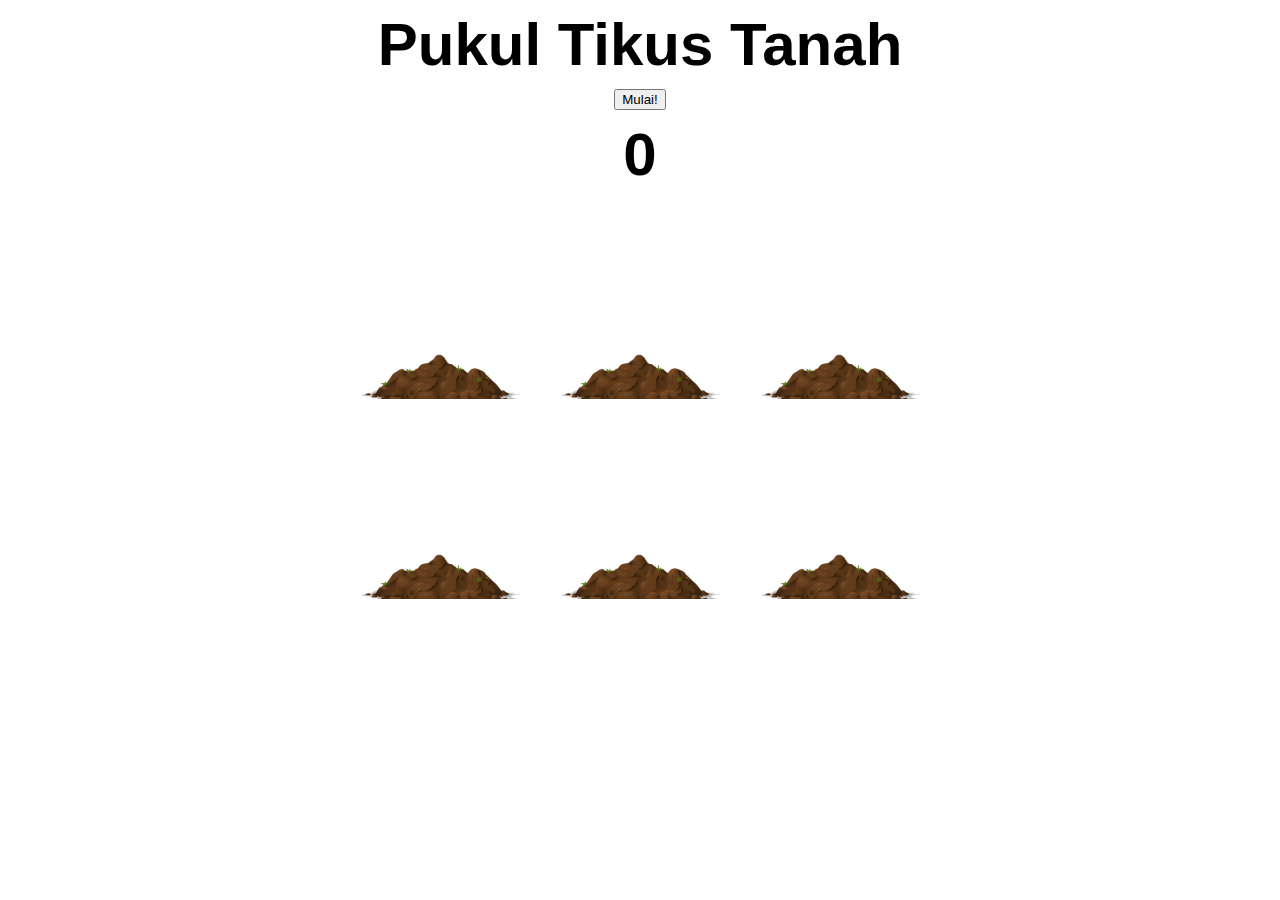
<file: seko/pukul-tikus-tanah-master/index.html>
<!DOCTYPE html>
<html lang="en">

<head>
  <meta charset="UTF-8">
  <meta name="viewport" content="width=device-width, initial-scale=1.0">
  <title>Pukul Tikus Tanah</title>
  <link rel="stylesheet" href="css/style.css">
</head>

<body>
  <h1>Pukul Tikus Tanah</h1>

  <button type="button" class="mulai" onclick="mulai()">Mulai!</button>

  <h2 class="papan-skor">0</h2>

  <div class="container">
    <div class="tanah">
      <div class="tikus"></div>
    </div>
    <div class="tanah">
      <div class="tikus"></div>
    </div>
    <div class="tanah">
      <div class="tikus"></div>
    </div>
    <div class="tanah">
      <div class="tikus"></div>
    </div>
    <div class="tanah">
      <div class="tikus"></div>
    </div>
    <div class="tanah">
      <div class="tikus"></div>
    </div>
  </div>

  <audio src="audio/Pop.mp3" id="pop"></audio>
  <script src="js/script.js"></script>
</body>

</html>
</file>
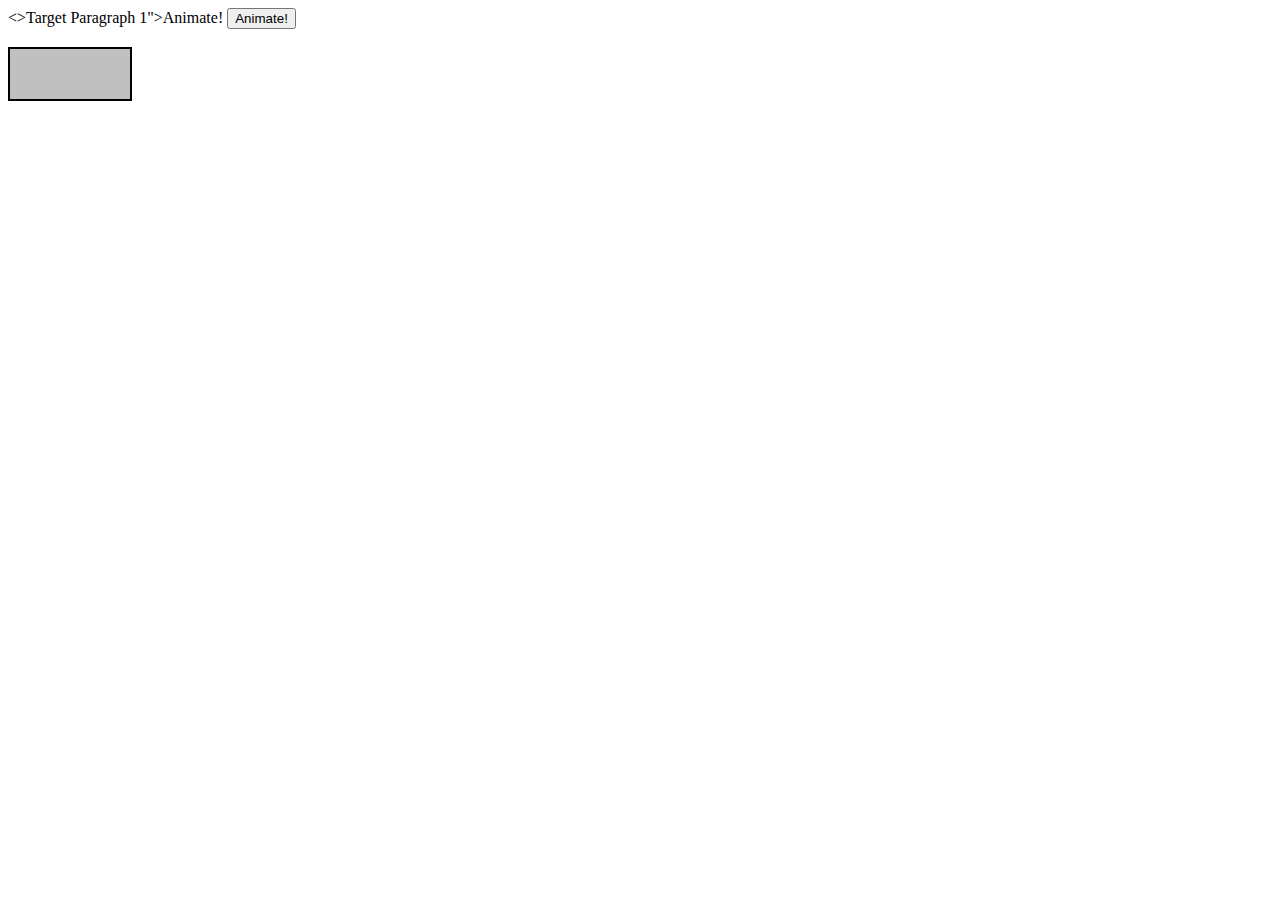
<file: jQuerytugas.html>
<!DOCTYPE html>
<html>

<head>
    <meta charset="UTF-8">
    <title>Belajar jQuery</title>
    <script src=""></script>
    <script>
        $(document).ready(function() {

            $("#tombol_animasi").click(function() {
                $("#box").animate({
                    width: "80%",
                    height: "80px",
                    opacity: 0.4
                });
            });

        });
    </script>
    <style>
        #box {
            width: 100px;
            height: 50px;
            background-color: silver;
            border: 2px solid black;
            padding: 0 10px;
        }
    </style>
</head>

<body>
    <>Target Paragraph 1">Animate!</button>
        <button id="tombol_animasi">Animate!</button>
        <br><br>
        <div id="box"></div>
</body>

</html>
</file>
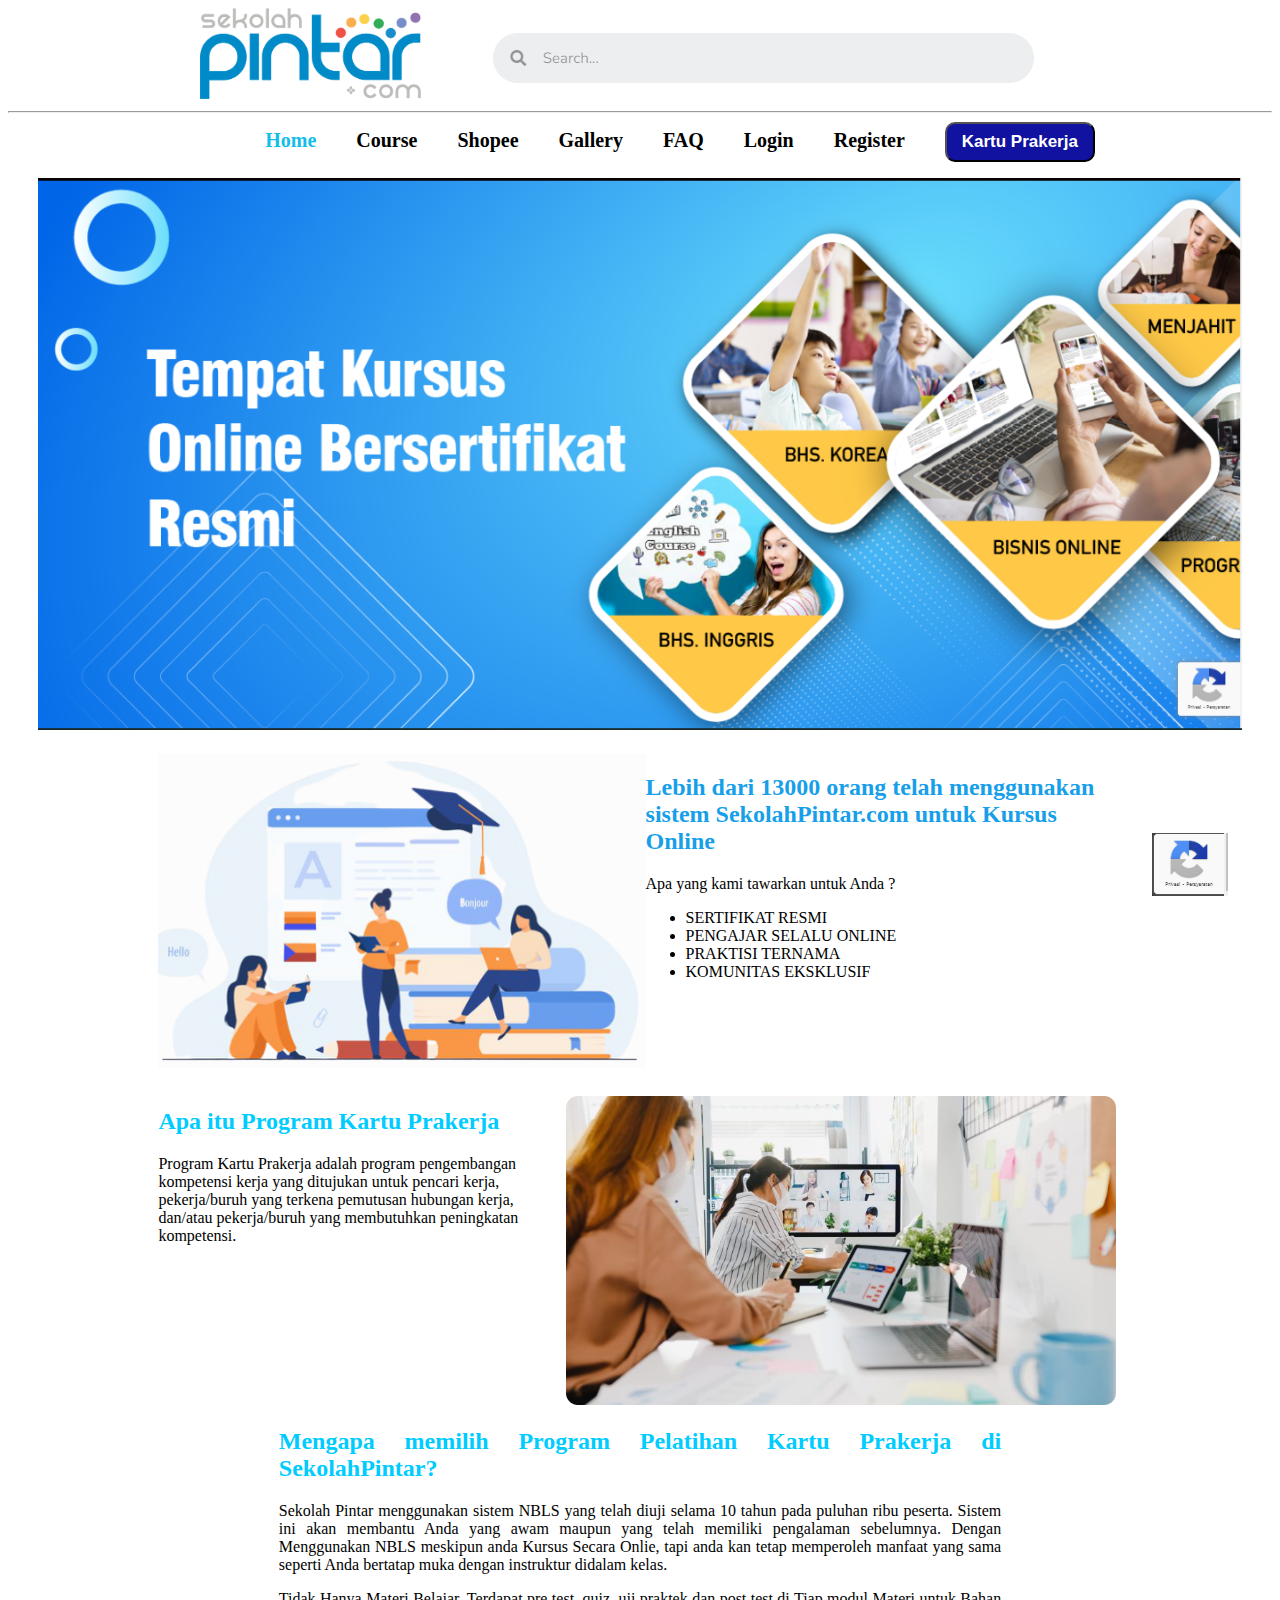
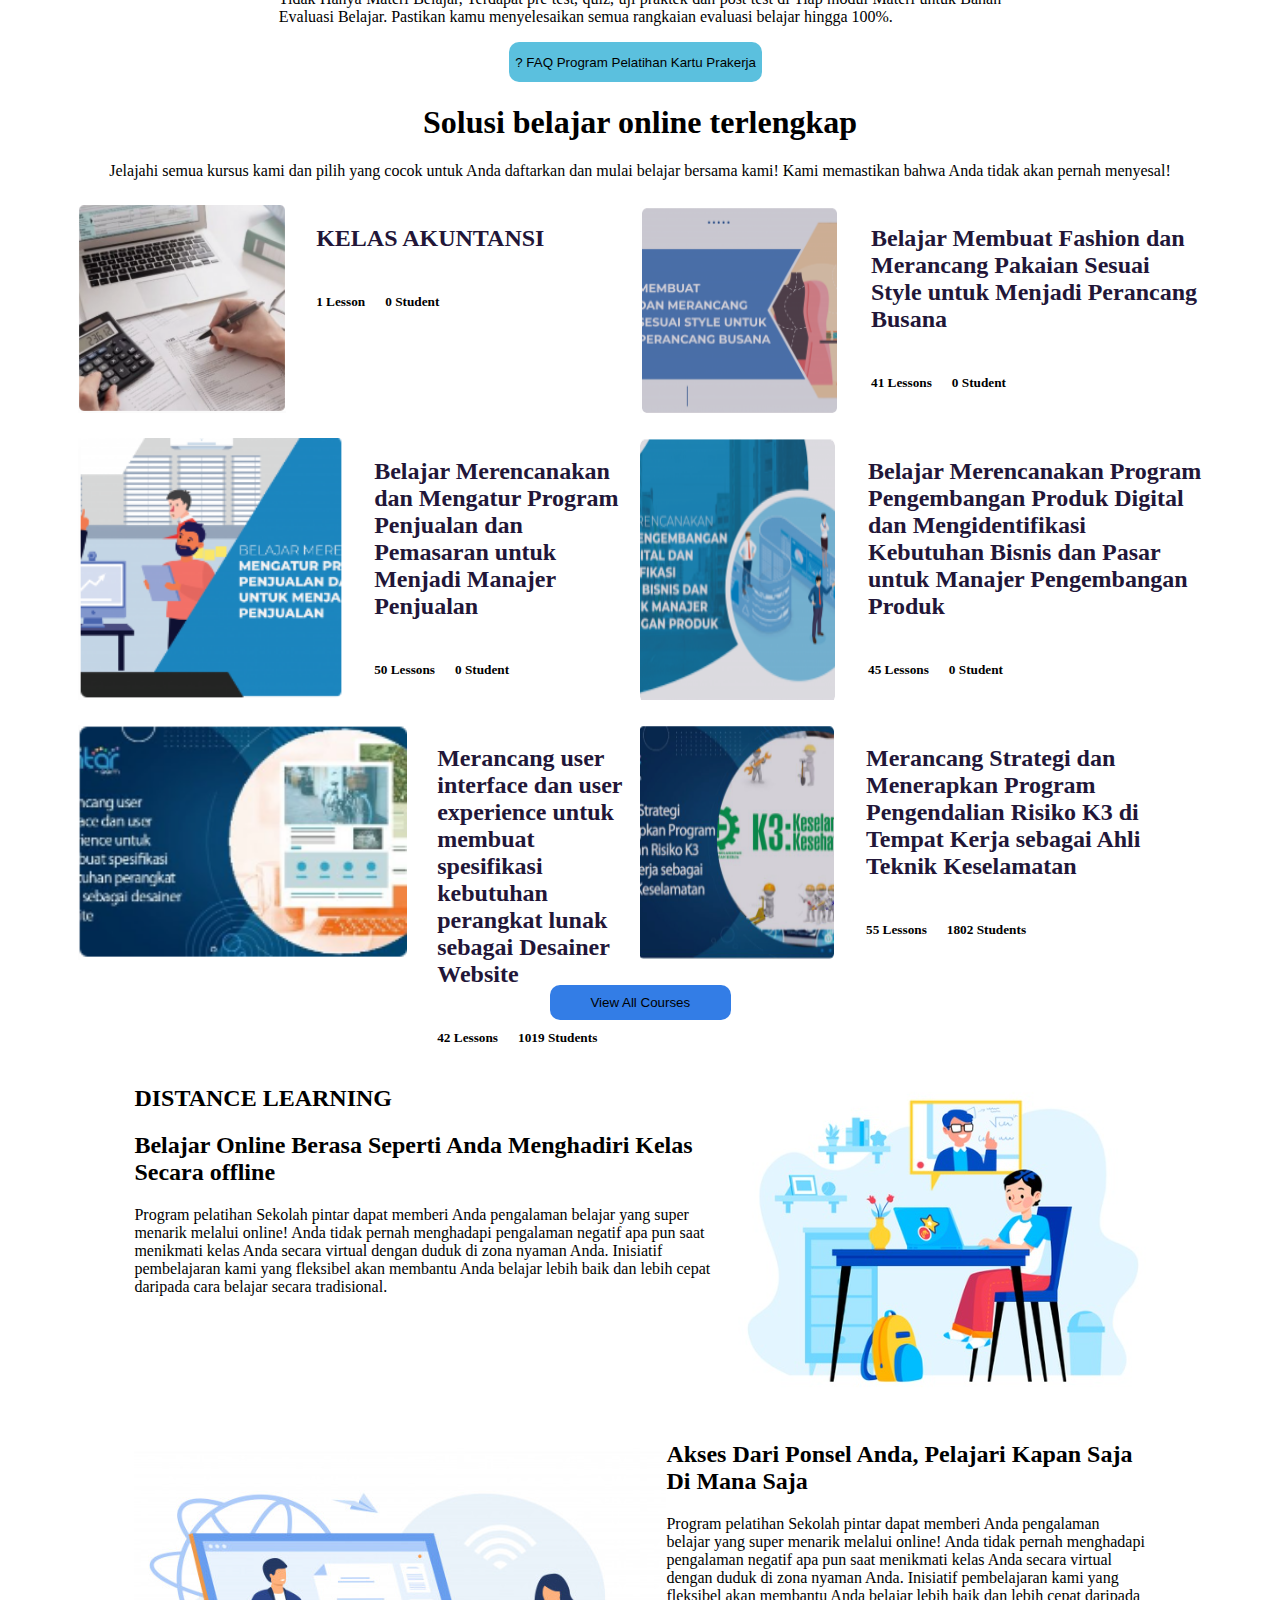
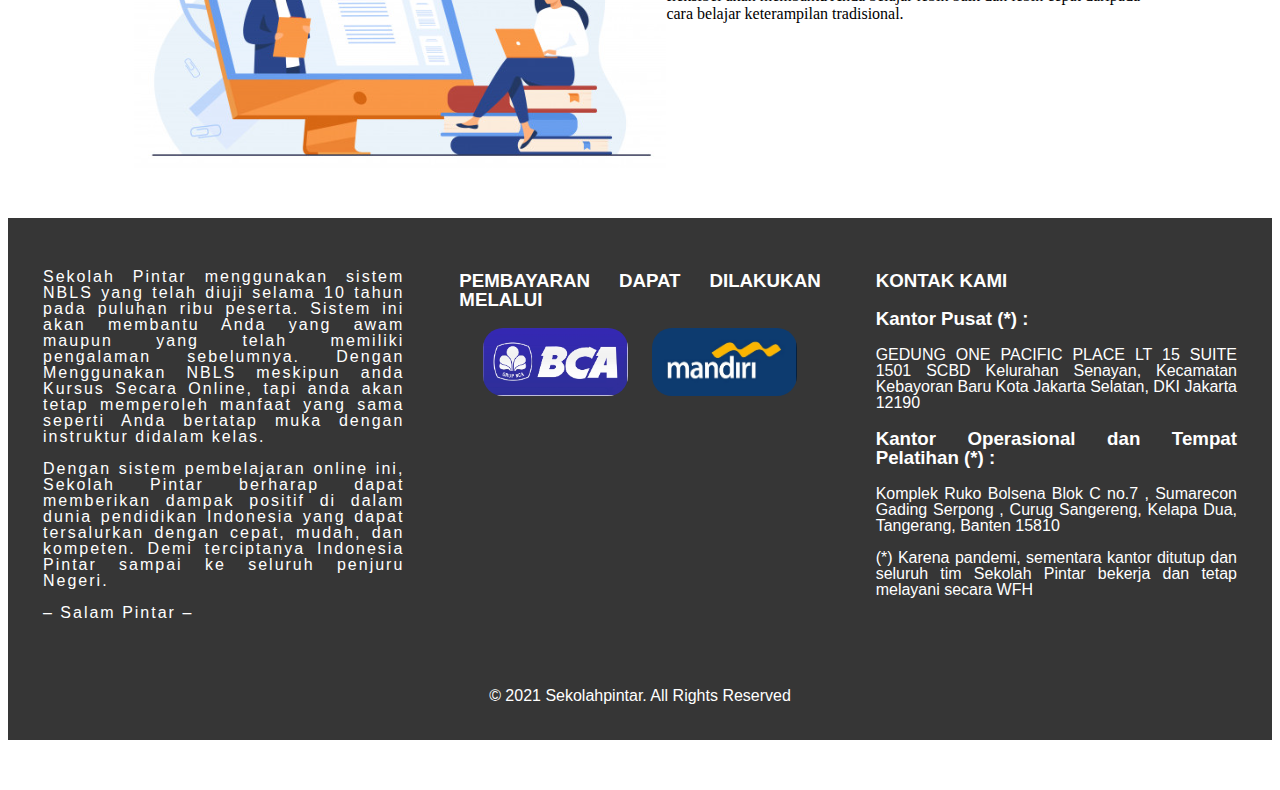
<file: pintar/pintar.html>
<!DOCTYPE html>
<html lang="en">

<head>
    <meta charset="UTF-8">
    <meta http-equiv="X-UA-Compatible" content="IE=edge">
    <meta name="viewport" content="width=device-width, initial-scale=1.0">
    <link rel="stylesheet" href="pintar.css">
    <title>Sekolah Pintar |</title>
</head>

<body>
    <Header>
        <div class="header-img">
            <div class="pintar">
                <img src="image/sekolah-pintar.png" alt="sekolah pintar">
            </div>
            <div class="search">
                <img src="image/search.png">
            </div>
        </div>
        <hr>
        <div class="header-menu">
            <ul>
                <li style="color: #13BDEA;">Home</li>
                <li>Course</li>
                <li>Shopee</li>
                <li>Gallery</li>
                <li>FAQ</li>
                <li>Login</li>
                <li>Register</li>
                <li><button>Kartu Prakerja</button></li>
            </ul>
        </div>
    </Header>

    <main>
        <div class="main-top">
            <img src="image/resmi.png" alt="Tempat Kursus Resmi">
            <div class="main1">
                <img src="image/lebih-dari.png" alt="">
                <div>
                    <h2>Lebih dari 13000 orang telah menggunakan sistem SekolahPintar.com untuk Kursus Online</h2>
                    <span>Apa yang kami tawarkan untuk Anda ?</span>
                    <ul>
                        <li>SERTIFIKAT RESMI</li>
                        <li>PENGAJAR SELALU ONLINE</li>
                        <li>PRAKTISI TERNAMA</li>
                        <li>KOMUNITAS EKSKLUSIF</li>
                    </ul>
                </div>
            </div>
            <div class="main2">
                <div>
                    <h2>Apa itu Program Kartu Prakerja</h2>
                    <p>Program Kartu Prakerja adalah program pengembangan kompetensi kerja yang ditujukan untuk pencari
                        kerja, pekerja/buruh yang terkena pemutusan hubungan kerja, dan/atau pekerja/buruh yang
                        membutuhkan
                        peningkatan kompetensi.</p>
                </div>
                <img src="image/program.png" alt="">
            </div>
            <div class="main3">
                <h2>Mengapa memilih Program Pelatihan Kartu Prakerja di SekolahPintar?</h2>
                <p>
                    Sekolah Pintar menggunakan sistem NBLS yang telah diuji selama 10 tahun pada puluhan ribu peserta.
                    Sistem ini akan membantu Anda yang awam maupun yang telah memiliki pengalaman sebelumnya. Dengan
                    Menggunakan NBLS meskipun anda Kursus Secara Onlie, tapi anda kan tetap memperoleh manfaat yang sama
                    seperti Anda bertatap muka dengan instruktur didalam kelas.</p>
                <p>Tidak Hanya Materi Belajar, Terdapat pre test, quiz, uji praktek dan post test di Tiap modul Materi
                    untuk
                    Bahan Evaluasi Belajar. Pastikan kamu menyelesaikan semua rangkaian evaluasi belajar hingga 100%.
                </p>
                <button>? FAQ Program Pelatihan Kartu Prakerja</button>
            </div>

        </div>

        <div class="main-solusi">
            <h1>Solusi belajar online terlengkap</h1>
            <p>Jelajahi semua kursus kami dan pilih yang cocok untuk Anda daftarkan dan mulai belajar bersama kami! Kami
                memastikan bahwa Anda tidak akan pernah menyesal!</p>

            <div class="solusi">
                <div class="solusi1">
                    <div class="solusi1a">
                        <img src="image/kelas-akuntansi.png" alt="">
                        <div>
                            <h2>KELAS AKUNTANSI</h2>
                            <div class="data">
                                <h5>1 Lesson</h5>
                                <h5>0 Student</h5>
                            </div>
                        </div>
                    </div>
                    <div class="solusi1b">
                        <img src="image/fashion.png" alt="">
                        <div>
                            <h2>Belajar Membuat Fashion dan Merancang Pakaian Sesuai Style untuk Menjadi Perancang
                                Busana
                            </h2>
                            <div class="data">
                                <h5>41 Lessons</h5>
                                <h5>0 Student</h5>
                            </div>
                        </div>
                    </div>
                </div>

                <div class="solusi2">
                    <div class="solusi2a">
                        <img src="image/belajar-merencanakan.png" alt="">
                        <div>
                            <h2>Belajar Merencanakan dan Mengatur Program Penjualan dan Pemasaran untuk Menjadi Manajer
                                Penjualan</h2>
                            <div class="data">
                                <h5>50 Lessons</h5>
                                <h5>0 Student</h5>
                            </div>
                        </div>
                    </div>
                    <div class="solusi2b">
                        <img src="image/pengembangan.png" alt="">
                        <div>
                            <h2>Belajar Merencanakan Program Pengembangan Produk Digital dan Mengidentifikasi Kebutuhan
                                Bisnis dan Pasar untuk Manajer Pengembangan Produk</h2>
                            <div class="data">
                                <h5>45 Lessons</h5>
                                <h5>0 Student</h5>
                            </div>
                        </div>
                    </div>
                </div>

                <div class="solusi3">
                    <div class="solusi3a">
                        <img src="image/interface.png" alt="">
                        <div>
                            <h2>Merancang user interface dan user experience untuk membuat spesifikasi kebutuhan
                                perangkat lunak
                                sebagai Desainer Website</h2>
                            <div class="data">
                                <h5>42 Lessons</h5>
                                <h5>1019 Students</h5>
                            </div>
                        </div>
                    </div>
                    <div class="solusi3b">
                        <img src="image/strategi.png" alt="">
                        <div>
                            <h2>Merancang Strategi dan Menerapkan Program Pengendalian Risiko K3 di Tempat Kerja sebagai
                                Ahli Teknik Keselamatan</h2>
                            <div class="data">
                                <h5>55 Lessons</h5>
                                <h5>1802 Students</h5>
                            </div>
                        </div>
                    </div>
                </div>
            </div>
            <button class="view">View All Courses</button>
        </div>

        <div class="main-last">
            <div class="distance">
                <h2>DISTANCE LEARNING</h2>
                <h2>Belajar Online Berasa Seperti Anda Menghadiri Kelas Secara offline</h2>
                <p>Program pelatihan Sekolah pintar dapat memberi Anda pengalaman belajar yang super menarik melalui
                    online! Anda tidak pernah menghadapi pengalaman negatif apa pun saat menikmati kelas Anda secara
                    virtual dengan duduk di zona nyaman Anda. Inisiatif pembelajaran kami yang fleksibel akan membantu
                    Anda belajar lebih baik dan lebih cepat daripada cara belajar secara tradisional.</p>
            </div>
            <img src="image/distance-learning.png" alt="">
        </div>

        <div class="main-last">
            <img src="image/akses-ponsel.png" alt="">
            <div>
                <h2>Akses Dari Ponsel Anda, Pelajari Kapan Saja Di Mana Saja</h2>
                <p>Program pelatihan Sekolah pintar dapat memberi Anda pengalaman belajar yang super menarik melalui
                    online! Anda tidak pernah menghadapi pengalaman negatif apa pun saat menikmati kelas Anda secara
                    virtual dengan duduk di zona nyaman Anda. Inisiatif pembelajaran kami yang fleksibel akan membantu
                    Anda belajar lebih baik dan lebih cepat daripada cara belajar keterampilan tradisional.</p>
                </div>
            </div>
        </main>
        <div class="capcha">
            <img src="image/capcha.png" alt="">
        </div>
        
    <footer>
        <div class="footer">
            <div class="footer1">
                <p>Sekolah Pintar menggunakan sistem NBLS yang telah diuji selama 10 tahun pada puluhan ribu peserta.
                    Sistem ini akan membantu Anda yang awam maupun yang telah memiliki pengalaman sebelumnya. Dengan
                    Menggunakan NBLS meskipun anda Kursus Secara Online, tapi anda akan tetap memperoleh manfaat yang
                    sama seperti Anda bertatap muka dengan instruktur didalam kelas.</p>
                <p>Dengan sistem pembelajaran online ini, Sekolah Pintar berharap dapat memberikan dampak positif di
                    dalam dunia pendidikan Indonesia yang dapat tersalurkan dengan cepat, mudah, dan kompeten. Demi
                    terciptanya Indonesia Pintar sampai ke seluruh penjuru Negeri.</p>
                <p>– Salam Pintar –</p>
            </div>
            <div class="footer2">
                <h3>PEMBAYARAN DAPAT DILAKUKAN MELALUI</h3>
                <div class="bank">
                    <img src="image/bca.png" alt="">
                    <img src="image/mandiri.png" alt="">
                </div>
            </div>
            <div class="footer3">
                <h3>KONTAK KAMI</h3>
                <h3>Kantor Pusat (*) :</h3>
                <p>GEDUNG ONE PACIFIC PLACE LT 15 SUITE 1501 SCBD Kelurahan Senayan, Kecamatan Kebayoran Baru Kota
                    Jakarta Selatan, DKI Jakarta 12190</p>
                <h3>Kantor Operasional dan Tempat Pelatihan (*) :</h3>
                <p>Komplek Ruko Bolsena Blok C no.7 , Sumarecon Gading Serpong , Curug Sangereng, Kelapa Dua, Tangerang,
                    Banten 15810</p>
                <p>(*) Karena pandemi, sementara kantor ditutup dan seluruh tim Sekolah Pintar bekerja dan tetap
                    melayani secara WFH</p>
            </div>
        </div>
        <span class="copy"> &copy; 2021 Sekolahpintar. All Rights Reserved</span>
    </footer>
</body>

</html>
</file>
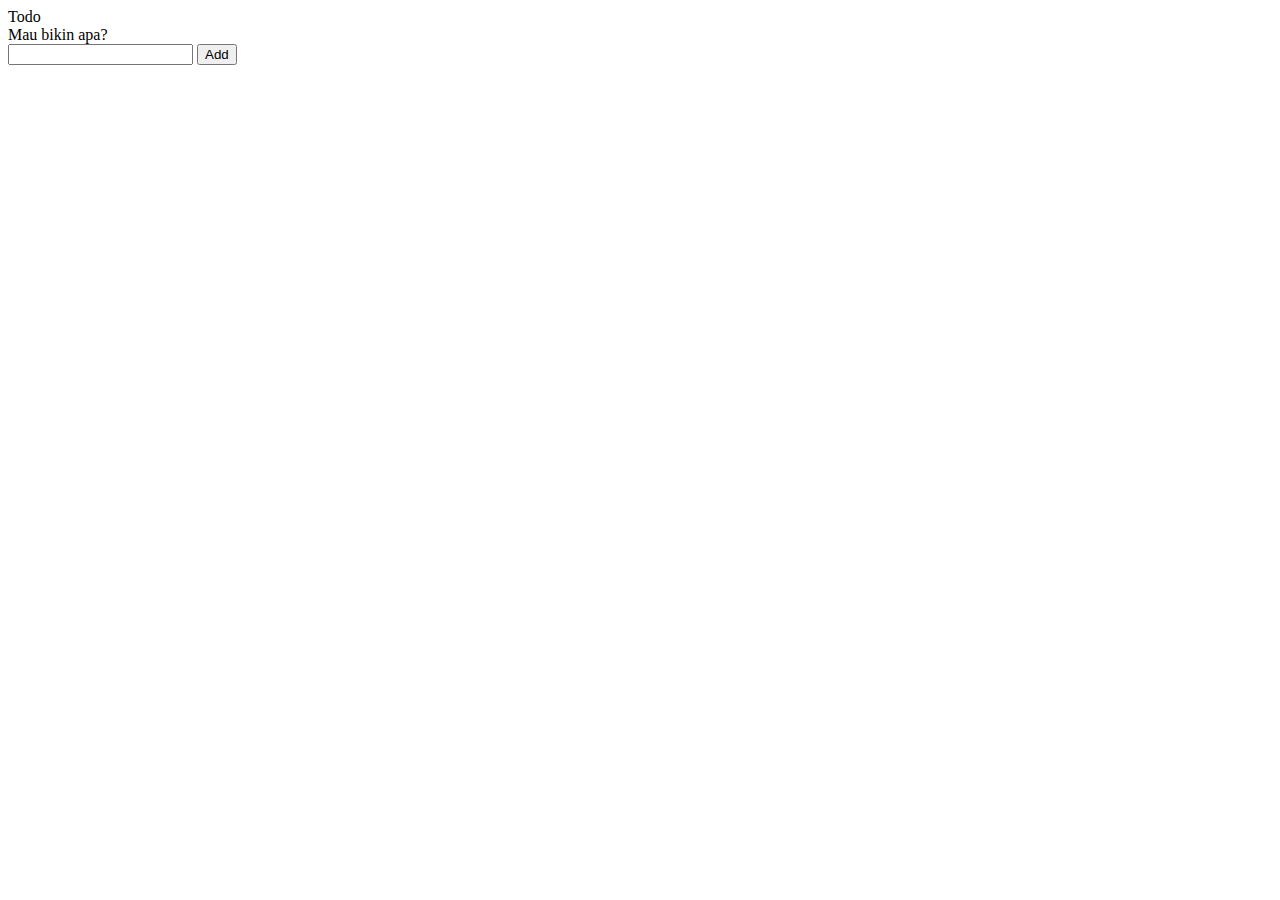
<file: seko/toDoList/toDoList.html>
<!DOCTYPE html>
<html lang="en">

<head>
    <meta charset="UTF-8">
    <meta http-equiv="X-UA-Compatible" content="IE=edge">
    <meta name="viewport" content="width=device-width, initial-scale=1.0">
    <title>To Do List</title>
</head>

<body>
    <section>
        <div class="hero-body">
            <div class="container">
                <div class="title">Todo</div>
                <div class="subtitle">Mau bikin apa?</div>
            </div>
        </div>
    </section>

    <div class="container">
        <form action="#">
            <input type="text" id="new-text">
            <button onclick="add()">Add</button>
        </form>

        <ul id="todo">

        </ul>
    </div>

    <script>
        function add() {
            let newText = document.getElementById('new-text')
            // console.log(newText.value);

            let li = document.createElement('li')
            let txt = document.createTextNode(newText.value)

            li.appendChild(txt)
            todo.appendChild(li)
        }
    </script>
</body>

</html>
</file>
<file: seko/pukul-tikus-tanah-master/css/style.css>
h1, h2 {
  font-size: 60px;
  text-align: center;
  font-family: arial;
  margin: 10px;
}

button {
  display: block;
  margin: auto;
}

.container {
  width: 600px;
  margin: auto;
  cursor: url(../img/palu1.png), auto;
}

.container:active {
  cursor: url(../img/palu2.png), auto;
}

.tanah {
  width: 200px;
  height: 200px;
  position: relative;
  overflow: hidden;
  float: left;
}

.tanah::after {
  content: '';
  display: block;
  width: 200px;
  height: 100px;
  background: url(../img/tanah.png) bottom center no-repeat;
  background-size: 80%;
  position: absolute;
  bottom: -25px;
}

.tikus {
  width: 100%;
  height: 100%;
  background: url(../img/tikus.png) bottom center no-repeat;
  background-size: 60%;
  position: absolute;
  top: 100px;
  transition: top 0.3s;
}

.tanah.muncul .tikus {
  top: -15px;
}
</file>
<file: pintar/pintar.css>
.header-img {
    display: flex;
}

.pintar img{
    width: 30%;
    margin-left: 15vw;
}

.search img {
    margin-left: -20vw;
    margin-top: 21px;
}

.header-menu ul{
    display: flex;
    justify-content: center;
}

.header-menu li {
    margin-left: 40px;
    list-style: none;
    text-decoration: none;
    font-size: 20px;
    font-weight: bolder;
}

.header-menu button {
    font-size: 17px;
    background-color: #1212a0;
    font-weight: bold;
    color: white;
    width: 150px;
    height: 40px;
    border-radius: 10px;
    margin-top: -7px;
}

.main-top img {
    width: 100%;
}

.main-top , .main-solusi , .main-last {
    padding-left: 30px;
    padding-right: 30px;
}

.main1 , .main2 , .solusi1 , .solusi2 , .solusi3 , .main-last{
    display: flex;
    justify-content: center;
}

.solusi {
    margin: auto 40px;
}

.view {
    background-color: #337DE6;
    border: none;
    border-radius: 10px;
    width: 15%;
    height: 35px;
    margin: 25px;
    margin-left: 40vw !important;
}

.solusi1 , .solusi2 , .solusi3 {
    width: 100%;
    margin-top: 25px;
}

.solusi img {
    transition: width 1s;
}

.solusi img:hover {
   width: 250px;
   height: 250px;
}

.solusi1a , .solusi1b , .solusi2a , .solusi2b , .solusi3a , .solusi3b {
    display: flex;
    width: 50%
}

.solusi h2 {
    margin-left: 30px;
}

.data {
    display: flex;
    margin-left: 30px;
}

.data h5 {
    margin-right: 20px;
}

.main-solusi .solusi1a h2 , .solusi1b h2 , .solusi2a h2 , .solusi2b h2 , .solusi3a h2 , .solusi3b h2 {
    color: #221638;
}

.main1 , .main2 {
    width: 80%;
    margin: 20px auto;
}

.main3 {
    width: 60%;
    text-align: justify;
    margin: 20px auto;
}

.main3 button {
    background-color: #5bc0de;
    width: 35%;
    height: 40px;
    border: none;
    border-radius: 10px;
    margin-left: 18vw;
}

.main1 h2 {
    color: #179FE9;
    font-weight: bold;
}

.main2 h2 , .main3 h2{
    color: #00ccff;
}

.main-solusi h1 , .main-solusi p{
    text-align: center;
}

.main-last {
    width: 80%;
    margin: 20px auto;
}

.capcha {
    position: fixed;
    bottom: 0vw;
    left: 90vw;
}

footer {
    background-color: #363636;
    color: white;
    margin-top: 50px;
    margin-bottom: 50px;
    padding: 35px;
    text-align: justify;
    font-family: Arial, Helvetica, sans-serif;
    text-align: justify;
}

.footer {
    display: flex;
    justify-content: space-between;
    width: 100%;
    font-weight: 400;
}

.footer1 , .footer2 , .footer3 {
    width: 33%;
    line-height: 1;
}

.footer1 {
    letter-spacing: 2px;
}

.footer2 {
    padding-left: 55px;
    padding-right: 55px;
}

.footer2 .bank {
    display: flex;
    justify-content: space-evenly;
}

.bank img {
    border-radius: 20px;
    width: 40%;
}

.copy {
    display: flex;
    justify-content: center;
    margin-top: 50px;
}
</file>
